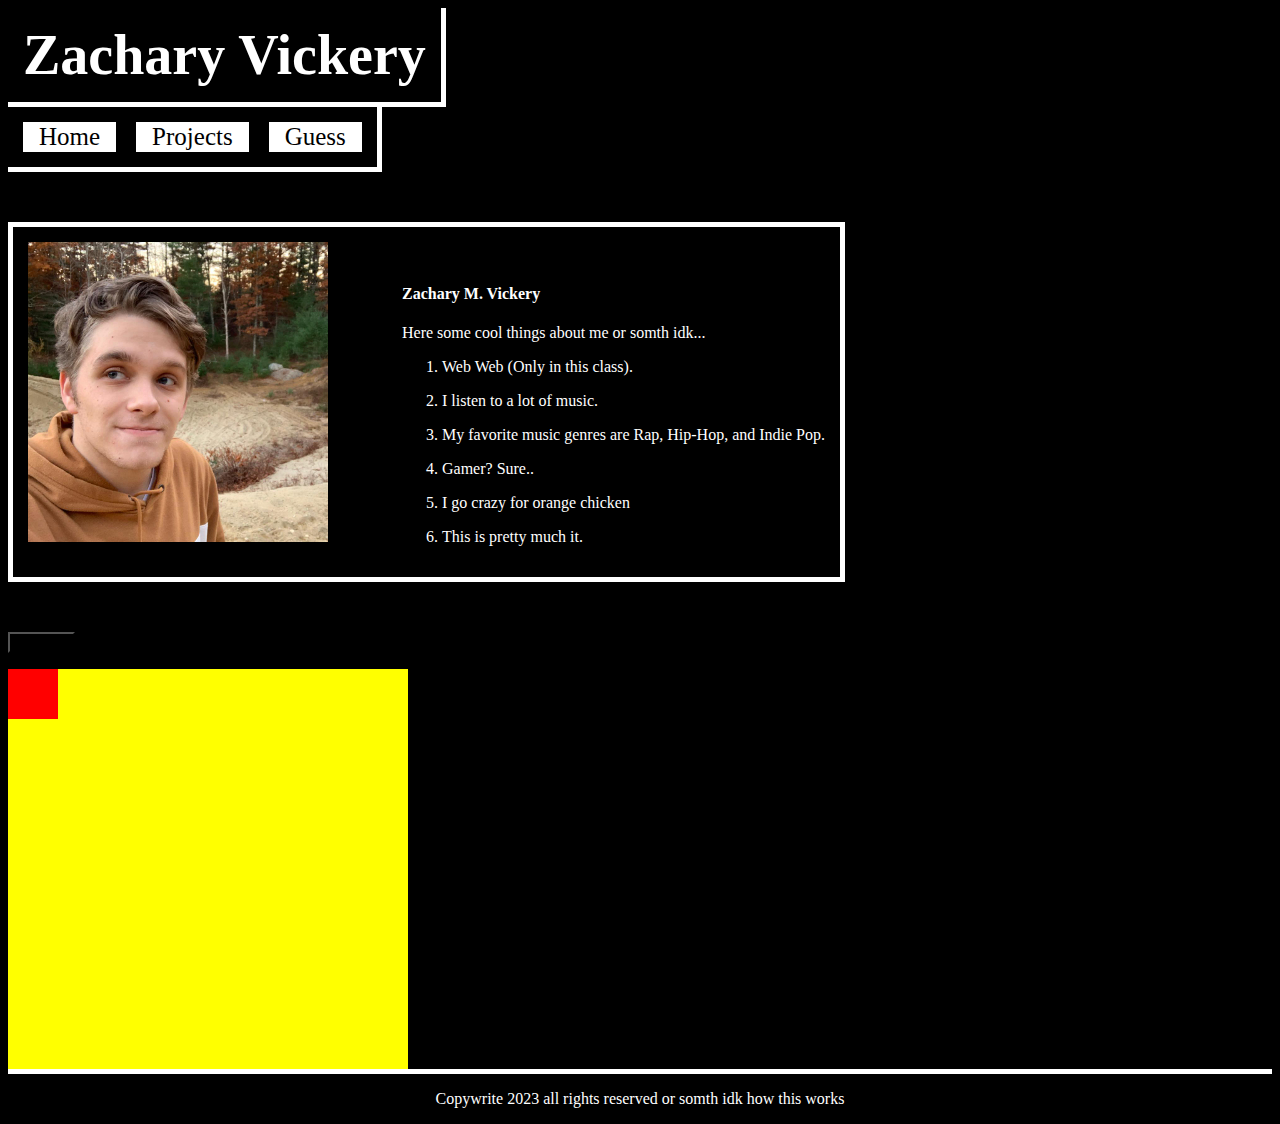
<file: index.html>
<!DOCTYPE html>
<html lang="en">

<head>
    <link rel="icon" type="images/x-icon" href="/images/favicon.ico">
    <link rel="stylesheet" href="index.css">
    <link rel="stylesheet" href="animation.css">
    <meta charset="UTF-8">
    <meta http-equiv="X-UA-Compatible" content="IE=edge">
    <meta name="viewport" content="width=device-width, initial-scale=1.0">
    <title>My Personal Portfolio</title>
</head>

<body>
    <div>
        <h1 class="header">Zachary Vickery</h1>
    </div>
    <div class="bar">
        <ul>
            <li><a href="index.html">Home</a></li>
            <li><a href="projects.html">Projects</a></li>
            <li><a href="guess.html">Guess</a></li>
        </ul>
    </div>

    <div class="portfolio">
        <img class="portfolio-image" src="images/avatar.jpg" alt="Avatar">
        <div class="container">
            <h4><b>Zachary M. Vickery</b></h4>
            <p>Here some cool things about me or somth idk...</p>
            <ol class="list">
               <li><p>Web Web (Only in this class).</p></li>
               <li><p>I listen to a lot of music.</p></li>
               <li><p>My favorite music genres are Rap, Hip-Hop, and Indie Pop.</p></li>
               <li><p>Gamer? Sure..</p></li>
               <li><p>I go crazy for orange chicken</p></li>
               <li><p>This is pretty much it.</p></li>
            </ol>
        </div>
    </div>

    <p><button onclick="myMove()">Click Me</button></p> 

    <div id ="container">
        <div id ="animate"></div>
    </div>

    <footer>
        <p>Copywrite 2023 all rights reserved or somth idk how this works</p>
    </footer>
</body>

</html>
</file>
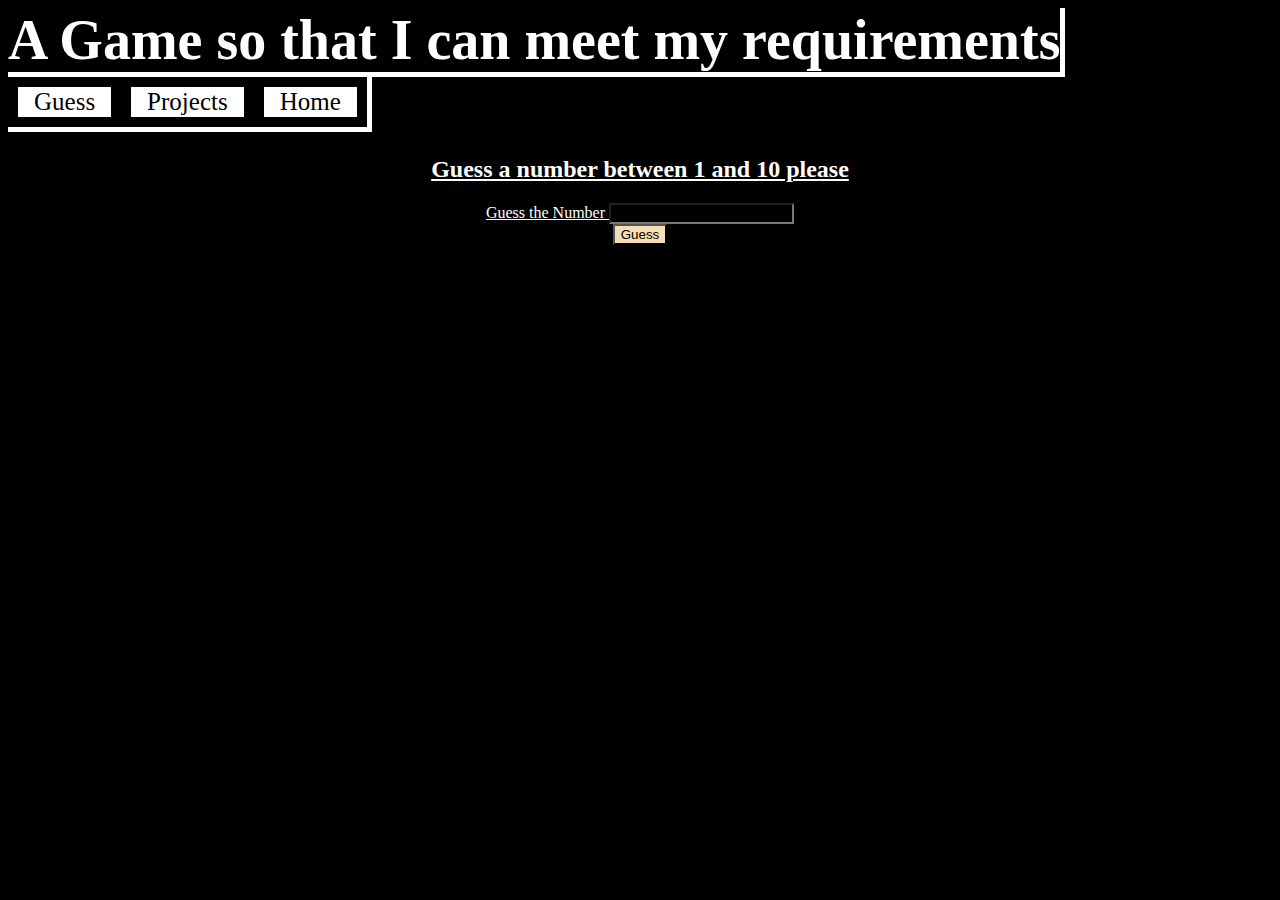
<file: guess.html>
<!DOCTYPE html>
<html lang="en">

<head>
    <link rel="stylesheet" href="guess.css">
    <meta charset="UTF-8">
    <meta http-equiv="X-UA-Compatible" content="IE=edge">
    <meta name="viewport" content="width=device-width, initial-scale=1.0">
    <title>About</title>
</head>

<body>
    <div class="header-holder">
        <h1 class="header">A Game so that I can meet my requirements</h1>
    </div>
    <ul>
        <li><a href="index.html">Home</a></li>
        <li><a href="projects.html">Projects</a></li>
        <li><a href="guess.html">Guess</a></li>
    </ul>
    <div class="stuff">
        <h2>Guess a number between 1 and 10 please</h2>
        <form>
            <label type="number">Guess the Number</label>
            <input class="gnumber" type="number" id="gnumber" name="gnumber">
            
        </form>
        <button onclick="myFunction()" type="button" id="prob" class="button">Guess</button>
        <p id="yeah"></p>
        <img id="image">
    </div>

    <script>
        var img = document.getElementById("image");
        var y = Math.floor(Math.random() * 11);
        function myFunction() {
            var x = document.getElementById("gnumber").value;
            if (x > y) {
                document.getElementById("yeah").innerHTML = "GO LOWER";
            } else if (x < y) {
                document.getElementById("yeah").innerHTML = "GO HIGHER";
            } else {
                document.getElementById("yeah").innerHTML = "You got it right";
                img.src = "images/won.gif";

            };
        };
    </script>
    
</body>

</html>
</file>
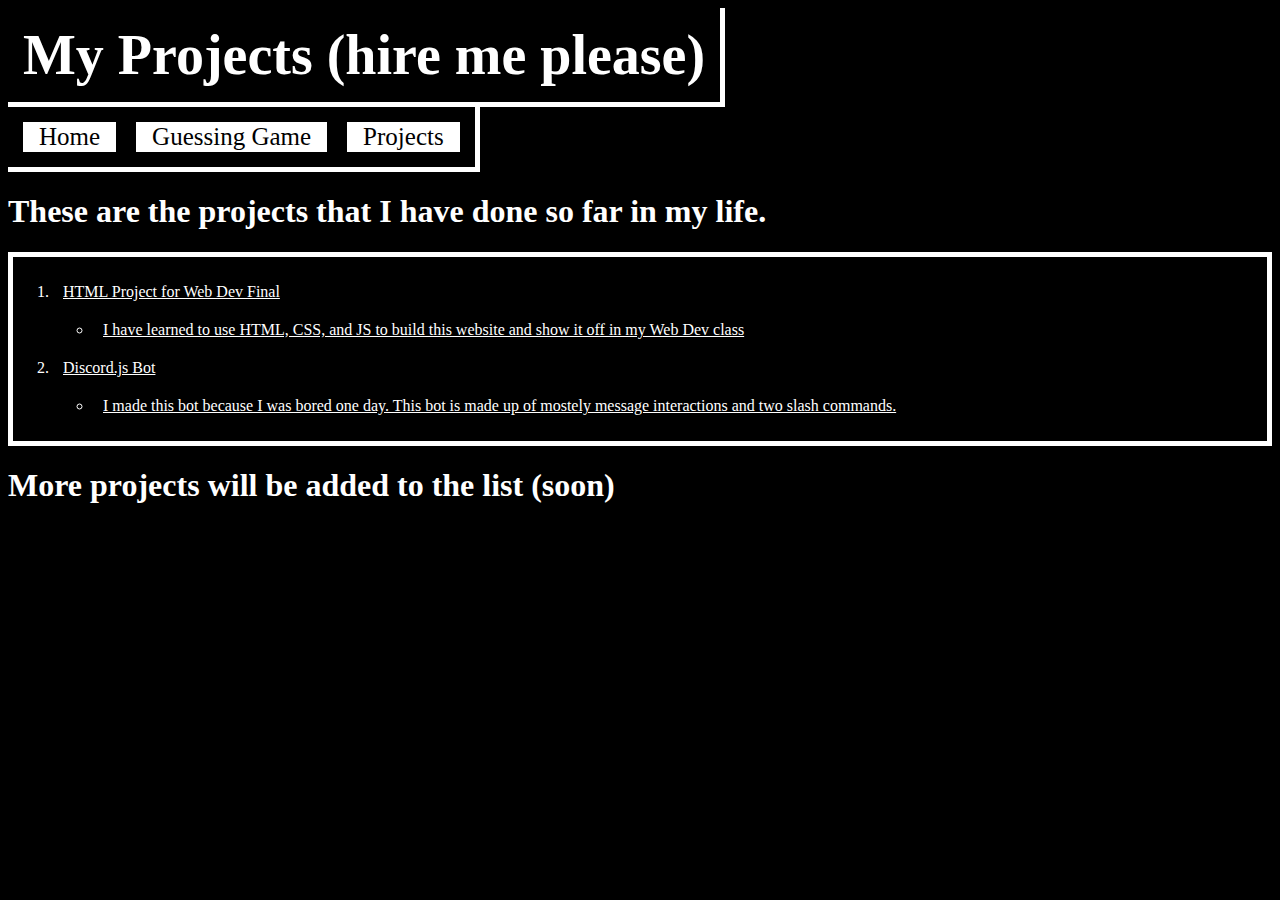
<file: projects.html>
<!DOCTYPE html>
<html lang="en">

<head>
    <link rel="stylesheet" href="projects.css">
    <meta charset="UTF-8">
    <meta http-equiv="X-UA-Compatible" content="IE=edge">
    <meta name="viewport" content="width=device-width, initial-scale=1.0">
    <title>Projects</title>
</head>

<body>
    <div>
        <h1 class="header">My Projects (hire me please)</h1>
    </div>
    <ul id="bar">
        <li><a href="index.html">Home</a></li>
        <li><a href="guess.html">Guessing Game</a></li>
        <li><a href="projects.html">Projects</a></li>
    </ul>

    <h1>These are the projects that I have done so far in my life.</h1>

    <div class="project-list">
        <ol>
            <li>HTML Project for Web Dev Final</li>
            <ul>
                <li>I have learned to use HTML, CSS, and JS to build this website and show it off in my Web Dev class</li>
            </ul>
            <li>Discord.js Bot</li>
            <ul>
                <li>I made this bot because I was bored one day. This bot is made up of mostely message interactions and two slash commands.</li>
            </ul>
        </ol>
    </div>

    <h1>More projects will be added to the list (soon)</h1>

</body>

</html>
</file>
<file: index.css>
* {
    box-sizing: border-box;
    background-color: black;
}

.bar li a {
    display: block;
    color: black;
    text-align: center;
    padding: 1px 16px;
    text-decoration: none;
}

.bar li p {
    text-align: left;
}

.bar a {
    display: block;
    padding: 0px;
    background-color: white;
    font-size: 25px;
    border: 10px solid;
}

.bar ul {
    border-bottom: 5px solid white;
    border-right: 5px solid white;
    display: inline-flex;
    list-style-type: none;
    width: auto;
    margin: 0;
    padding: 5px;
    overflow: hidden; 
}

.bar li a:hover {
    color: white;
    background-color: black;
}

footer {
    border-top: 5px solid white;
    width: auto;
    color: white;
    text-align: center;
    padding: auto;
    position: relative;
    min-height: 100%;
}

.header {
    margin: auto;
    color: white;
    display: inline-flex;
    border-color: white;
    border-bottom: 5px solid;
    border-right: 5px solid;
    font-size: 350%;
    padding: 15px;
}

.header-holder {
    text-align: left;
}

.portfolio {
    border: 5px solid white;
    margin-bottom: 50px;
    margin-top: 50px;
    padding: 15px 15px;
    width: fit-content;
    transition: 0.3s;
    background-color: currentColor;
}

.container {
    margin-left: 70px;
    display: inline-block;
    color: white;
    text-align: left;
    text-decoration: none;
}

.portfolio-image {
    width: 300px;
    margin: 0;
    padding: 0;
}


.list {
    color: white;
}

#socials {
    border: 5px solid white;
    margin: 10px;
    width: fit-content;
}
</file>
<file: guess.css>
* {
    box-sizing: border-box;
    background-color: black;
}

li {
    float: right;
    color: red;
}

li a {
    display: block;
    color: black;
    text-align: center;
    padding: 1px 16px;
    text-decoration: none; 
}

a {
    display: block;
    padding: 0px;
    background-color: white;
    font-size: 25px;
    border: 10px solid;
}

ul {
    border-bottom: 5px solid white;
    border-right: 5px solid white;
    display: inline-block;
    list-style-type: none;
    width: auto;
    margin: 0;
    padding: 0px;
    overflow: hidden;
    top: 0;
}

li a:hover {
    color: white;
    background-color: black;
}

p {
    color: white;
    text-decoration: underline;
}

button {
    background-color: wheat;
}

.gnumber {
    color: white;
}

.header {
    margin: auto;
    color: white;
    display: inline-block;
    border-color: white;
    border-bottom: 5px solid;
    border-right: 5px solid;
    font-size: 350%
}

.header-holder {
    text-align: left;
}

.portfolio {
    border: 5px solid white;
    margin-bottom: 50px;
    padding: 15px 15px;
    width: fit-content;
    transition: 0.3s;
    background-color: currentColor;
}

.container {
    margin-left: 50px;
    margin-top: 50px;
    float: right;
    display: block;
    color: white;
    text-align: left;
    text-decoration: none;
}

.portfolio-image {
    width: 500px;
    margin: 0;
    padding: 0;
}

.the-footer {
    color: white;
    background-color: white;
}
.stuff {
    color: white;
    text-align: center;
    text-decoration: underline;
}
</file>
<file: projects.css>
* {
    box-sizing: border-box;
    background-color: black;
    color: white;
}

li a {
    display: block;
    color: black;
    text-align: center;
    padding: 1px 16px;
    text-decoration: none; 
}

li p {
    text-align: left;
}

a {
    display: block;
    padding: 0px;
    background-color: white;
    font-size: 25px;
    border: 10px solid;
}

li a:hover {
    color: white;
    background-color: black;
}
footer {
    border-top: 5px solid white;
    width: auto;
    color: white;
    text-align: center;
    padding: auto;
    position: relative;
    min-height: 100%;
}

.header {
    margin: auto;
    color: white;
    display: inline-flex;
    border-color: white;
    border-bottom: 5px solid;
    border-right: 5px solid;
    font-size: 350%;
    padding: 15px;
}

.header-holder {
    text-align: left;
}

.portfolio {
    border: 5px solid white;
    margin-bottom: 50px;
    margin-top: 50px;
    padding: 15px 15px;
    width: fit-content;
    transition: 0.3s;
    background-color: currentColor;
}

.container {
    margin-left: 70px;
    display: inline-block;
    color: white;
    text-align: left;
    text-decoration: none;
}

.portfolio-image {
    width: 300px;
    margin: 0;
    padding: 0;
}


.list {
    color: white;
    width: fit-content;
}

.project-list {
    border: 5px solid white;
    text-decoration: underline;
}
.project-list li {
    padding: 10px;
}


#bar {
    float: auto;
    border-bottom: 5px solid white;
    border-right: 5px solid white;
    display: inline-flex;
    list-style-type: none;
    width: auto;
    margin: 0;
    padding: 5px;
    overflow: hidden;
}
</file>
<file: animation.css>
#container {
    width: 400px;
    height: 400px;
    position: relative;
    background: yellow;
  }
  #animate {
    width: 50px;
    height: 50px;
    position: absolute;
    background-color: red;
  }
</file>
